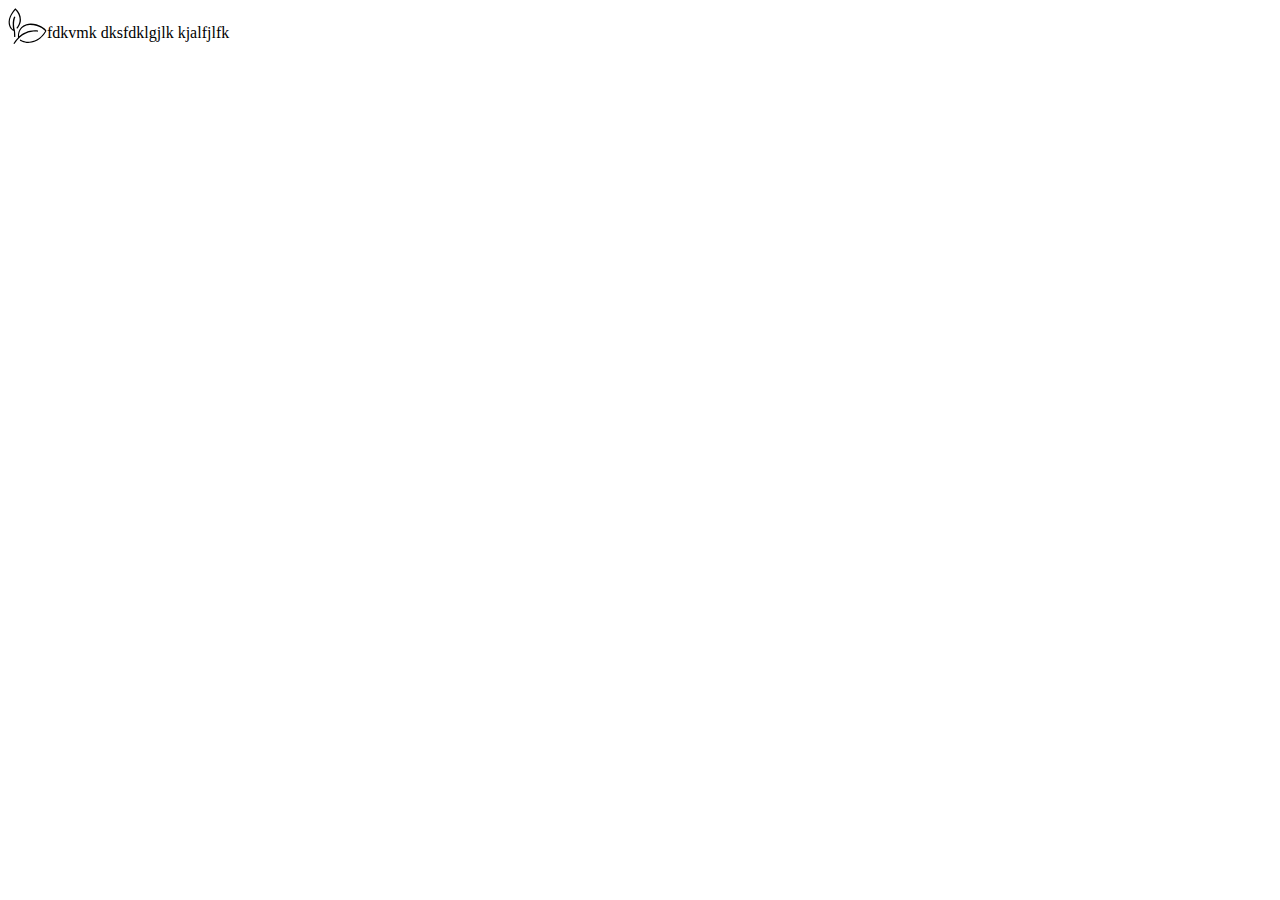
<file: err404.html>
<!DOCTYPE html>
<html lang="en">

<head>
    <meta charset="UTF-8">
    <meta http-equiv="X-UA-Compatible" content="IE=edge">
    <meta name="viewport" content="width=device-width, initial-scale=1.0">
    <title>Document</title>
    <style>
        

        .common{
            display: flex;
            justify-content: flex-start;
            align-items: flex-start;
        }

        .block {
            width: 39px;
            height: 37px;
        }
    </style>
</head>

<body>
    <div class="common">
        <div class="block">
            <svg width="39" height="37" viewBox="0 0 39 37" fill="none" xmlns="http://www.w3.org/2000/svg">
                <path
                    d="M5.68662 22.4709C5.68662 22.9568 5.92954 23.4426 5.92954 23.9284C5.92954 25.8718 6.17246 29.0297 6.17246 29.0297H7.38704C7.38704 29.0297 7.38704 23.9284 6.65829 21.2563C5.92954 18.3413 5.68662 12.9971 7.38704 9.11043L6.17246 8.6246C6.17246 8.6246 4.71495 11.5396 4.71495 16.1551C4.71495 19.0701 4.95787 20.2847 5.20078 21.4992C4.22911 20.7705 1.55701 18.3413 1.79993 13.24C2.28577 7.41001 7.38704 2.06581 7.38704 2.06581C7.38704 2.06581 16.375 10.5679 8.35872 20.0417L9.33039 20.7705C9.33039 20.7705 12.9742 16.6409 12.9742 12.0254C12.9742 7.41001 11.0308 3.52332 7.38704 0.365387C7.38704 0.365387 1.07118 6.43834 0.585343 13.7259C0.342425 20.5276 5.4437 22.9568 5.4437 22.9568L5.68662 22.4709Z"
                    fill="black" />
                <path
                    d="M18.3183 16.1551C9.33038 18.8272 9.81622 27.5722 10.0591 29.5156C6.9012 32.6735 5.4437 35.5885 5.4437 35.5885L6.41537 36.0743C15.6462 20.7705 29.9784 23.6855 29.9784 23.6855V22.4709C21.2334 21.4993 15.1604 24.9001 11.0308 28.301C10.7879 25.143 12.2454 17.6126 21.4763 16.8838C32.1647 16.6409 37.2659 22.9568 37.2659 22.9568C31.6788 31.9447 25.363 33.1593 21.4763 33.6452C17.3467 34.3739 12.2454 31.4589 12.2454 31.4589L11.7596 32.4306C11.7596 32.4306 16.1321 35.3456 21.7192 34.8597C33.8651 33.4022 38.4805 22.7138 38.4805 22.7138C37.2659 20.2847 28.278 13.7259 18.3183 16.1551Z"
                    fill="black" />
            </svg>
        </div>
        <div class="text">
            <p>fdkvmk dksfdklgjlk kjalfjlfk</p>
        </div>
    </div>
</body>

</html>
</file>
